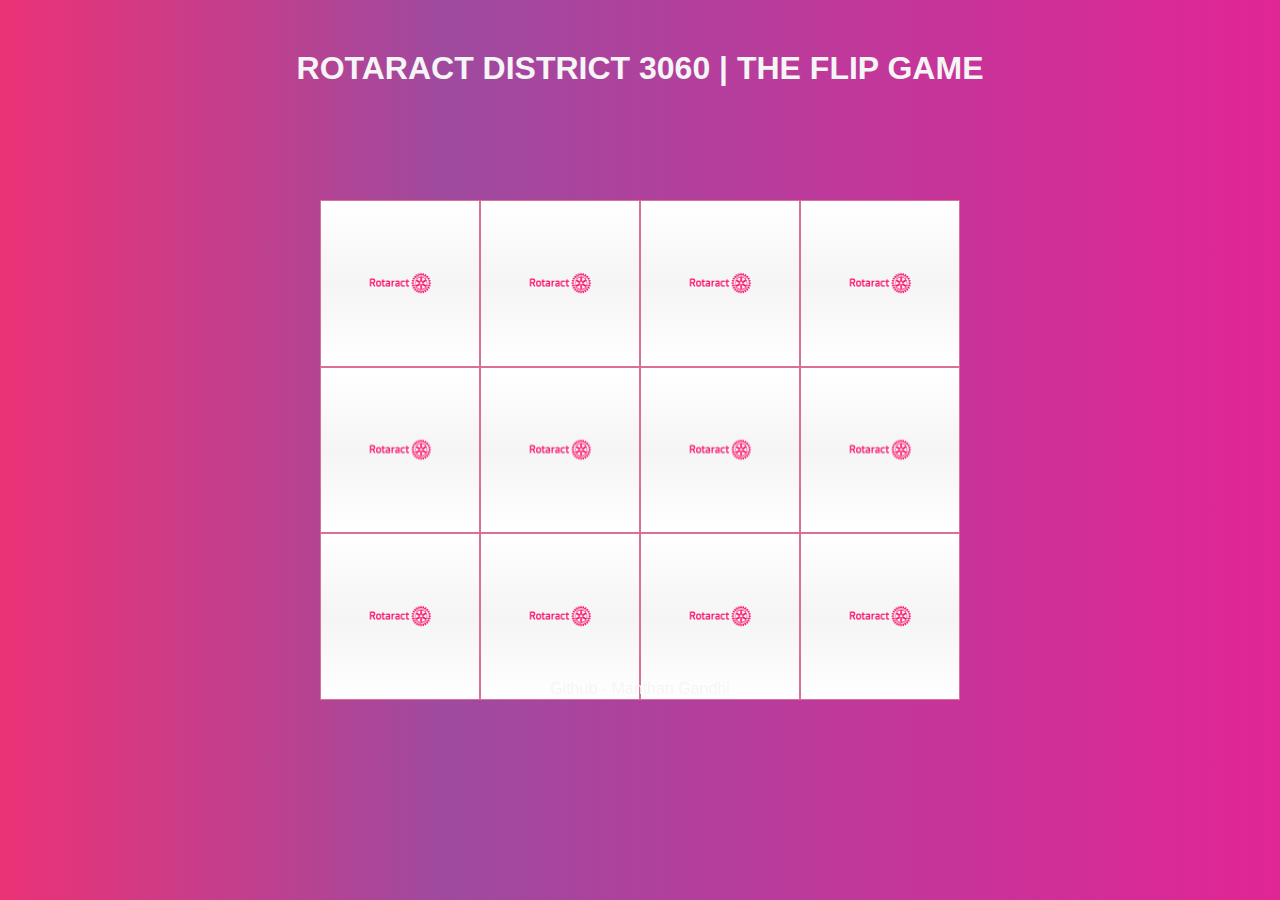
<file: flip/index.html>
<!DOCTYPE html>

<html lang="en">
<head>
    <meta charset="UTF-8">
    <meta name="viewport" content="width=device-width, initial-scale=1.0">
    <title>Flip The Card - Manthan Gandhi</title>
    <link rel="stylesheet" href="style.css">
</head>
<body>
    <section class="header">
        <h1>Rotaract District 3060 | The flip game</h1>
    </section>
        <section class="game">
            <div class="card" data-name="apple">
                <img src="images/apple.png" alt="" class="frontface" >
                <img src="images/rotaract-wheel.png" alt="" class="backface">
            </div>
            <div class="card" data-name="banana">
                <img src="images/banana.png" alt="" class="frontface" >
                <img src="images/rotaract-wheel.png" alt="" class="backface">
            </div>
            <div class="card" data-name="orange">
                <img src="images/orange.png" alt="" class="frontface" >
                <img src="images/rotaract-wheel.png" alt="" class="backface">
            </div>
            <div class="card" data-name="watermelon">
                <img src="images/watermelon.png" alt="" class="frontface" >
                <img src="images/rotaract-wheel.png" alt="" class="backface">
            </div>
            <div class="card" data-name="grapes">
                <img src="images/grapes.png" alt="" class="frontface" >
                <img src="images/rotaract-wheel.png" alt="" class="backface">
            </div>
            
            <div class="card" data-name="litchi">
                <img src="images/litchi.png" alt="" class="frontface" >
                <img src="images/rotaract-wheel.png" alt="" class="backface">
            </div>
            <div class="card" data-name="apple">
                <img src="images/apple.png" alt="" class="frontface" >
                <img src="images/rotaract-wheel.png" alt="" class="backface">
            </div>
            <div class="card" data-name="banana">
                <img src="images/banana.png" alt="" class="frontface" >
                <img src="images/rotaract-wheel.png" alt="" class="backface">
            </div>
            <div class="card" data-name="orange">
                <img src="images/orange.png" alt="" class="frontface" >
                <img src="images/rotaract-wheel.png" alt="" class="backface">
            </div>
            <div class="card" data-name="watermelon">
                <img src="images/watermelon.png" alt="" class="frontface" >
                <img src="images/rotaract-wheel.png" alt="" class="backface">
            </div>
            <div class="card" data-name="grapes">
                <img src="images/grapes.png" alt="" class="frontface" >
                <img src="images/rotaract-wheel.png" alt="" class="backface">
            </div>
            
            <div class="card" data-name="litchi">
                <img src="images/litchi.png" alt="" class="frontface" >
                <img src="images/rotaract-wheel.png" alt="" class="backface">
            </div>
        </section>

        <section class="footer">
            <a href="https://github.com/manthangandhi">Github - Manthan Gandhi</a>
        </section>
    <script src="index.js"></script>
</body>
</html>
</file>
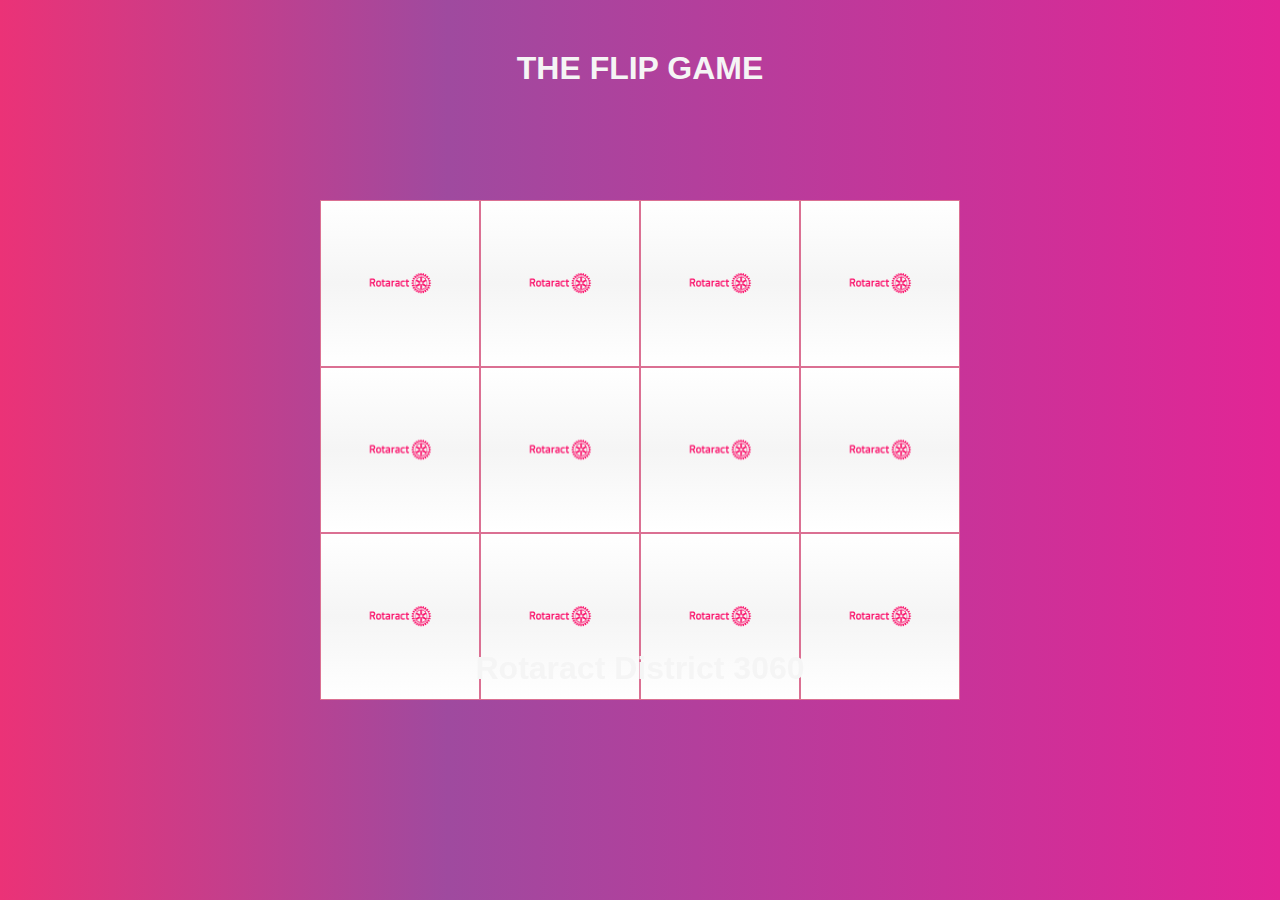
<file: flip.html>
<!DOCTYPE html>

<html lang="en">
<head>
    <meta charset="UTF-8">
    <meta name="viewport" content="width=device-width, initial-scale=1.0">
    <title>Flip The Card(greece version)</title>
    <link rel="stylesheet" href="style.css">
</head>
<body>
    <section class="header">
        <h1>The flip game</h1>
    </section>
        <section class="game">
            <div class="card" data-name="apple">
                <img src="images/apple.png" alt="" class="frontface" >
                <img src="images/rotaract-wheel.png" alt="" class="backface">
            </div>
            <div class="card" data-name="banana">
                <img src="images/banana.png" alt="" class="frontface" >
                <img src="images/rotaract-wheel.png" alt="" class="backface">
            </div>
            <div class="card" data-name="orange">
                <img src="images/orange.png" alt="" class="frontface" >
                <img src="images/rotaract-wheel.png" alt="" class="backface">
            </div>
            <div class="card" data-name="watermelon">
                <img src="images/watermelon.png" alt="" class="frontface" >
                <img src="images/rotaract-wheel.png" alt="" class="backface">
            </div>
            <div class="card" data-name="grapes">
                <img src="images/grapes.png" alt="" class="frontface" >
                <img src="images/rotaract-wheel.png" alt="" class="backface">
            </div>
            
            <div class="card" data-name="litchi">
                <img src="images/litchi.png" alt="" class="frontface" >
                <img src="images/rotaract-wheel.png" alt="" class="backface">
            </div>
            <div class="card" data-name="apple">
                <img src="images/apple.png" alt="" class="frontface" >
                <img src="images/rotaract-wheel.png" alt="" class="backface">
            </div>
            <div class="card" data-name="banana">
                <img src="images/banana.png" alt="" class="frontface" >
                <img src="images/rotaract-wheel.png" alt="" class="backface">
            </div>
            <div class="card" data-name="orange">
                <img src="images/orange.png" alt="" class="frontface" >
                <img src="images/rotaract-wheel.png" alt="" class="backface">
            </div>
            <div class="card" data-name="watermelon">
                <img src="images/watermelon.png" alt="" class="frontface" >
                <img src="images/rotaract-wheel.png" alt="" class="backface">
            </div>
            <div class="card" data-name="grapes">
                <img src="images/grapes.png" alt="" class="frontface" >
                <img src="images/rotaract-wheel.png" alt="" class="backface">
            </div>
            
            <div class="card" data-name="litchi">
                <img src="images/litchi.png" alt="" class="frontface" >
                <img src="images/rotaract-wheel.png" alt="" class="backface">
            </div>
        </section>

        <section class="footer">
            <h1>Rotaract District 3060</h1>
        </section>
    <script src="index.js"></script>
</body>
</html>
</file>
<file: flip/style.css>
*{
    padding: 0;
    margin: 0;
    box-sizing: border-box;
}

body{
height: 100vh;
display: flex;
justify-content: center;
align-items: center;
background: linear-gradient(90deg, rgba(235,50,119,1) 0%, rgba(159,74,159,1) 35%, rgba(226,37,149,1) 100%);
}

img{
width: 100px;
}

.game{
display: flex;
flex-wrap: wrap;
width: 640px;
height: 500px;
perspective: 1000px;
}

.card{
width: 25%;
position: relative;
transform: scale(1);
transform-style: preserve-3d;
transition: transform .5s;
}

.card:active{
transform: scale(0.97);
transition: transform .2s;
}

.frontface,.backface{
position: absolute;
height: 100%;
width: 100%;
border: 1px solid palevioletred;
padding: 20px;
background: linear-gradient(white, whitesmoke ,white);
backface-visibility: hidden;
}

.frontface{
transform: rotateY(180deg);

}

.card.flip{
transform: rotateY(180deg);
}

.footer{
 display: flex;
 position: absolute;
 top: 680px;
}

.header{
 display: flex;
 position: absolute;
 top: 50px;
 font-family: -apple-system, BlinkMacSystemFont, 'Segoe UI', Roboto, Oxygen, Ubuntu, Cantarell, 'Open Sans', 'Helvetica Neue', sans-serif;
 color: whitesmoke;
 text-transform: uppercase;
}

.footer > a{
    font-family: -apple-system, BlinkMacSystemFont, 'Segoe UI', Roboto, Oxygen, Ubuntu, Cantarell, 'Open Sans', 'Helvetica Neue', sans-serif;
    color: whitesmoke;
    text-decoration: none;
}
</file>
<file: style.css>
*{
    padding: 0;
    margin: 0;
    box-sizing: border-box;
}

body{
height: 100vh;
display: flex;
justify-content: center;
align-items: center;
background: linear-gradient(90deg, rgba(235,50,119,1) 0%, rgba(159,74,159,1) 35%, rgba(226,37,149,1) 100%);
}

img{
width: 100px;
}

.game{
display: flex;
flex-wrap: wrap;
width: 640px;
height: 500px;
perspective: 1000px;
}

.card{
width: 25%;
position: relative;
transform: scale(1);
transform-style: preserve-3d;
transition: transform .5s;
}

.card:active{
transform: scale(0.97);
transition: transform .2s;
}

.frontface,.backface{
position: absolute;
height: 100%;
width: 100%;
border: 1px solid palevioletred;
padding: 20px;
background: linear-gradient(white, whitesmoke ,white);
backface-visibility: hidden;
}

.frontface{
transform: rotateY(180deg);

}

.card.flip{
transform: rotateY(180deg);
}

.footer{
 display: flex;
 position: absolute;
 top: 650px;
}

.header{
 display: flex;
 position: absolute;
 top: 50px;
 font-family: -apple-system, BlinkMacSystemFont, 'Segoe UI', Roboto, Oxygen, Ubuntu, Cantarell, 'Open Sans', 'Helvetica Neue', sans-serif;
 color: whitesmoke;
 text-transform: uppercase;
}

.footer > h1{
    font-family: -apple-system, BlinkMacSystemFont, 'Segoe UI', Roboto, Oxygen, Ubuntu, Cantarell, 'Open Sans', 'Helvetica Neue', sans-serif;
    color: whitesmoke;
}
</file>
